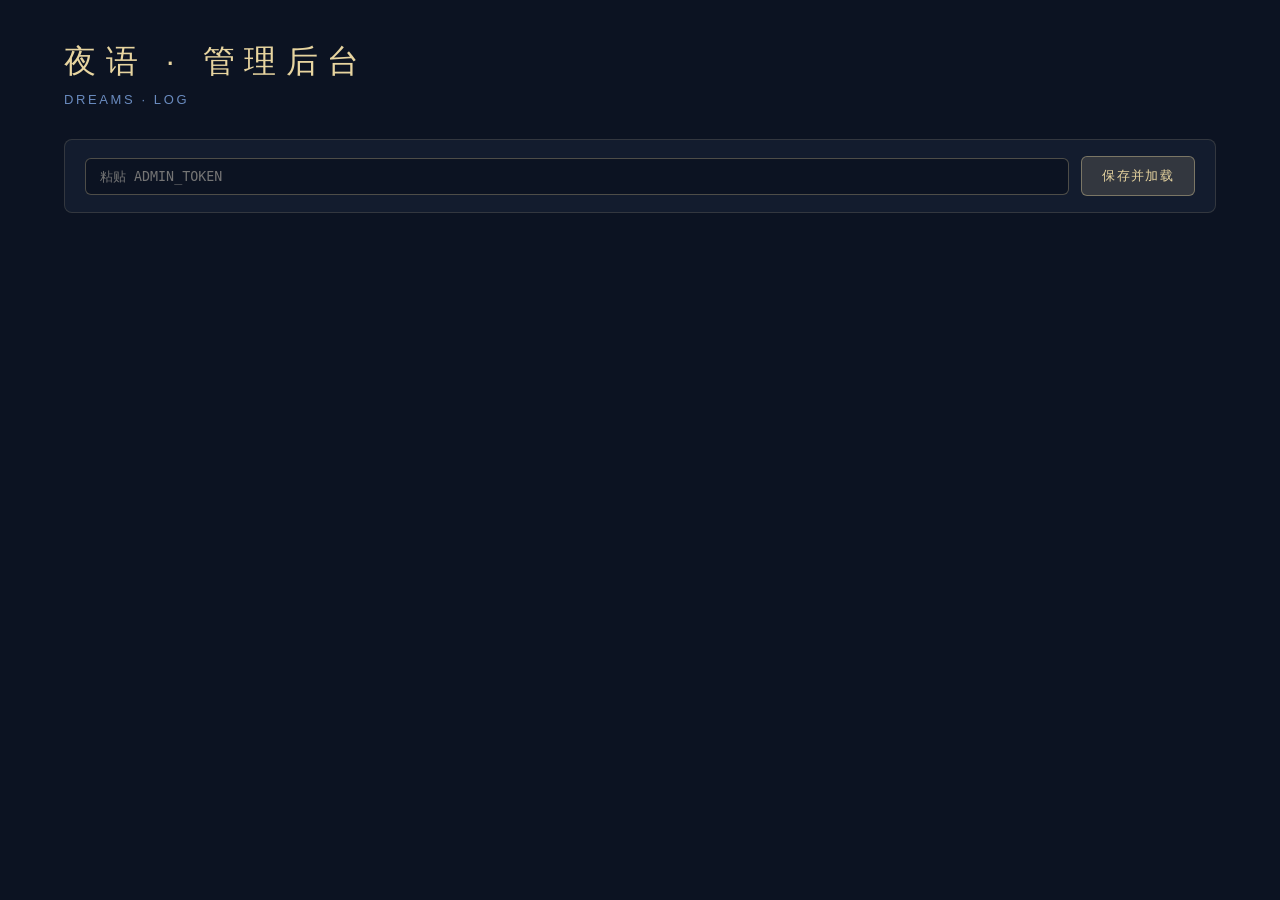
<file: frontend/admin.html>
<!DOCTYPE html>
<html lang="zh-CN">
<head>
<meta charset="UTF-8" />
<meta name="viewport" content="width=device-width, initial-scale=1" />
<title>夜语 · 管理后台</title>
<style>
  * { box-sizing: border-box; }
  body {
    margin: 0;
    background: #0c1322;
    color: #e8d5a0;
    font-family: -apple-system, BlinkMacSystemFont, "PingFang SC", "Microsoft YaHei", sans-serif;
    min-height: 100vh;
  }
  .wrap { max-width: 1200px; margin: 0 auto; padding: 40px 24px; }
  h1 { font-weight: 300; letter-spacing: 0.3em; margin: 0 0 8px; }
  .sub { color: #6a8bbf; font-size: 13px; letter-spacing: 0.2em; margin-bottom: 32px; }

  .auth, .bar {
    background: rgba(106, 139, 191, 0.08);
    border: 1px solid rgba(232, 213, 160, 0.15);
    border-radius: 8px;
    padding: 16px 20px;
    margin-bottom: 20px;
    display: flex;
    align-items: center;
    gap: 12px;
    flex-wrap: wrap;
  }
  input[type="password"], input[type="text"] {
    flex: 1; min-width: 240px;
    background: #0c1322;
    border: 1px solid rgba(232, 213, 160, 0.3);
    color: #e8d5a0;
    padding: 10px 14px;
    border-radius: 6px;
    font-family: monospace;
  }
  button {
    background: rgba(232, 213, 160, 0.15);
    border: 1px solid rgba(232, 213, 160, 0.4);
    color: #e8d5a0;
    padding: 10px 20px;
    border-radius: 6px;
    cursor: pointer;
    font-family: inherit;
    letter-spacing: 0.1em;
    transition: all 0.2s;
  }
  button:hover { background: rgba(232, 213, 160, 0.3); }
  button:disabled { opacity: 0.4; cursor: not-allowed; }
  button.danger { color: #d68f8f; border-color: rgba(214, 143, 143, 0.5); }

  .stats { color: #9bb0c4; font-size: 14px; }
  .err { color: #d68f8f; }

  table { width: 100%; border-collapse: collapse; margin-top: 12px; }
  th, td { padding: 10px 12px; text-align: left; border-bottom: 1px solid rgba(106, 139, 191, 0.15); font-size: 14px; }
  th { color: #6a8bbf; font-weight: normal; letter-spacing: 0.1em; }
  tr.row:hover { background: rgba(232, 213, 160, 0.04); cursor: pointer; }
  td.text { max-width: 460px; overflow: hidden; text-overflow: ellipsis; white-space: nowrap; color: #c8c0a0; }
  td.title { color: #d4b87a; }
  td.tag { font-family: monospace; font-size: 12px; color: #9bb0c4; }

  .detail {
    background: rgba(106, 139, 191, 0.06);
    border: 1px solid rgba(232, 213, 160, 0.15);
    border-radius: 8px;
    padding: 24px;
    margin-top: 24px;
    display: none;
  }
  .detail.show { display: block; }
  .detail h2 { color: #d4b87a; margin: 0 0 16px; font-weight: 400; }
  .detail .field { margin-bottom: 14px; }
  .detail .field-label { color: #6a8bbf; font-size: 12px; letter-spacing: 0.15em; text-transform: uppercase; margin-bottom: 4px; }
  .detail pre { background: #0c1322; padding: 14px; border-radius: 6px; overflow: auto; color: #c8c0a0; font-size: 13px; max-height: 400px; }
  .detail .dream-text { white-space: pre-wrap; background: rgba(232, 213, 160, 0.05); padding: 14px; border-radius: 6px; }
</style>
</head>
<body>

<div class="wrap">
  <h1>夜语 · 管理后台</h1>
  <div class="sub">DREAMS · LOG</div>

  <!-- 鉴权区 -->
  <div class="auth" id="auth-bar">
    <input type="password" id="token-input" placeholder="粘贴 ADMIN_TOKEN" autocomplete="off" />
    <button id="btn-save">保存并加载</button>
    <button class="danger" id="btn-clear" style="display:none">退出</button>
  </div>

  <!-- 工具栏 -->
  <div class="bar" id="tool-bar" style="display:none">
    <span class="stats" id="stats">—</span>
    <button id="btn-refresh">刷新 ↻</button>
    <span style="flex:1"></span>
    <input type="text" id="filter" placeholder="按文本筛选（前端过滤）" style="max-width:300px" />
  </div>

  <!-- 错误提示 -->
  <div id="msg" class="err" style="margin: 12px 0; min-height: 20px;"></div>

  <!-- 列表 -->
  <table id="tbl" style="display:none">
    <thead>
      <tr>
        <th style="width:60px">#</th>
        <th style="width:170px">时间 (UTC)</th>
        <th style="width:120px">用户</th>
        <th style="width:120px">IP</th>
        <th style="width:80px">风格</th>
        <th>梦境（前 80 字）</th>
        <th style="width:140px">AI 标题</th>
      </tr>
    </thead>
    <tbody id="tbody"></tbody>
  </table>

  <!-- 详情区 -->
  <div class="detail" id="detail"></div>
</div>

<script>
const STORAGE_KEY = "yy_admin_token";

function getToken() { return localStorage.getItem(STORAGE_KEY) || ""; }
function setToken(t) { localStorage.setItem(STORAGE_KEY, t); }
function clearToken() { localStorage.removeItem(STORAGE_KEY); }

function setMsg(text, ok = false) {
  const el = document.getElementById("msg");
  el.textContent = text || "";
  el.className = ok ? "" : "err";
}

async function fetchJson(path) {
  const token = getToken();
  if (!token) throw new Error("未设置 token");
  const res = await fetch(path, { headers: { "Authorization": "Bearer " + token } });
  if (res.status === 403) throw new Error("token 错误或未授权（403）");
  if (res.status === 503) throw new Error("后端未配置 ADMIN_TOKEN 环境变量（503）");
  if (!res.ok) throw new Error("HTTP " + res.status);
  return res.json();
}

let ALL_ITEMS = [];

function renderTable(items) {
  const tbody = document.getElementById("tbody");
  tbody.innerHTML = "";
  for (const it of items) {
    const tr = document.createElement("tr");
    tr.className = "row";
    tr.onclick = () => loadDetail(it.id);
    tr.innerHTML = `
      <td>${it.id}</td>
      <td class="tag">${(it.created_at || "").replace("T", " ").replace("Z", "")}</td>
      <td class="tag">${(it.user_id || "-").slice(0, 16)}</td>
      <td class="tag">${it.client_ip || "-"}</td>
      <td class="tag">${it.style || "-"}</td>
      <td class="text" title="${escapeHtml(it.dream_text || "")}">${escapeHtml((it.dream_text || "").slice(0, 80))}</td>
      <td class="title">${escapeHtml(it.ai_title || "")}</td>
    `;
    tbody.appendChild(tr);
  }
}

function escapeHtml(s) {
  return String(s)
    .replace(/&/g, "&amp;").replace(/</g, "&lt;").replace(/>/g, "&gt;")
    .replace(/"/g, "&quot;").replace(/'/g, "&#39;");
}

async function loadList() {
  setMsg("加载中…");
  try {
    const data = await fetchJson("/api/admin/dreams?limit=500");
    ALL_ITEMS = data.items || [];
    document.getElementById("stats").textContent = `共 ${data.total} 条，已加载 ${data.returned} 条`;
    document.getElementById("tbl").style.display = "";
    renderTable(ALL_ITEMS);
    setMsg("");
  } catch (e) {
    setMsg(e.message);
  }
}

async function loadDetail(id) {
  setMsg("载入详情…");
  try {
    const it = await fetchJson("/api/admin/dream/" + id);
    const ai = it.ai_response || {};
    document.getElementById("detail").className = "detail show";
    document.getElementById("detail").innerHTML = `
      <h2>#${it.id} · ${escapeHtml(it.ai_title || "(无标题)")}</h2>
      <div class="field">
        <div class="field-label">时间 / 用户 / IP / 风格</div>
        <div class="tag">${escapeHtml(it.created_at)} · ${escapeHtml(it.user_id || "-")} · ${escapeHtml(it.client_ip || "-")} · ${escapeHtml(it.style || "-")}</div>
      </div>
      <div class="field">
        <div class="field-label">用户输入的梦境</div>
        <div class="dream-text">${escapeHtml(it.dream_text)}</div>
      </div>
      <div class="field">
        <div class="field-label">AI 返回（完整 JSON）</div>
        <pre>${escapeHtml(JSON.stringify(ai, null, 2))}</pre>
      </div>
    `;
    document.getElementById("detail").scrollIntoView({ behavior: "smooth" });
    setMsg("");
  } catch (e) {
    setMsg(e.message);
  }
}

function showAuth(authed) {
  document.getElementById("btn-clear").style.display = authed ? "" : "none";
  document.getElementById("token-input").style.display = authed ? "none" : "";
  document.getElementById("btn-save").style.display = authed ? "none" : "";
  document.getElementById("tool-bar").style.display = authed ? "flex" : "none";
  if (!authed) {
    document.getElementById("tbl").style.display = "none";
    document.getElementById("detail").className = "detail";
  }
}

document.getElementById("btn-save").onclick = () => {
  const t = document.getElementById("token-input").value.trim();
  if (!t) { setMsg("token 不能为空"); return; }
  setToken(t);
  showAuth(true);
  loadList();
};

document.getElementById("btn-clear").onclick = () => {
  clearToken();
  document.getElementById("token-input").value = "";
  showAuth(false);
  setMsg("已退出");
};

document.getElementById("btn-refresh").onclick = loadList;

document.getElementById("filter").oninput = (e) => {
  const q = e.target.value.trim().toLowerCase();
  if (!q) { renderTable(ALL_ITEMS); return; }
  renderTable(ALL_ITEMS.filter(it =>
    (it.dream_text || "").toLowerCase().includes(q) ||
    (it.ai_title || "").toLowerCase().includes(q) ||
    (it.user_id || "").toLowerCase().includes(q)
  ));
};

// 启动：如果 localStorage 已有 token，直接加载
if (getToken()) {
  showAuth(true);
  loadList();
} else {
  showAuth(false);
}
</script>

</body>
</html>
</file>
